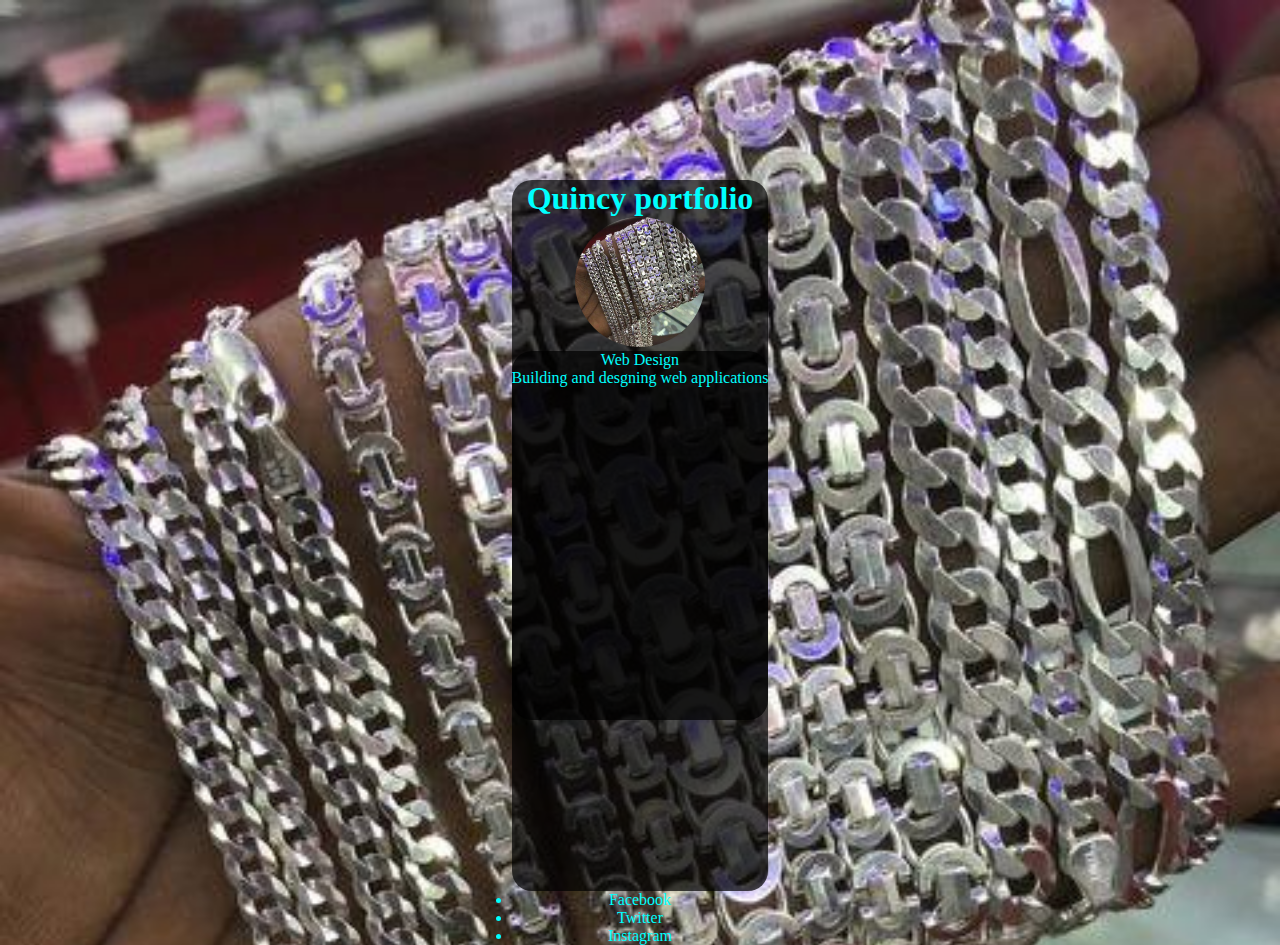
<file: index.html>
<!DOCTYPE html>
<html lang="en">
<head>
    <meta charset="UTF-8">
    <meta http-equiv="X-UA-Compatible" content="IE=edge">
    <meta name="viewport" content="width=device-width, initial-scale=1.0">
    <title>Quincy portfolio</title>
    <link rel="stylesheet" href="style.css">
</head>
<body>
   <div class="main">
        <div class="header">
            <h1>Quincy portfolio</h1>
            <img src="imagges/Masling.jpg" alt="profile image">
        </div>
        <div class="main content">
            <span>Web Design</span>
            <p>Building and desgning web applications</p>
        </div>
        <div id="social">
            <ul>
                <li>Facebook</li>
                <li>Twitter</li>
                <li>Instagram</li>
            </ul>
        </div>
   </div> 
</body>
</html>
</file>
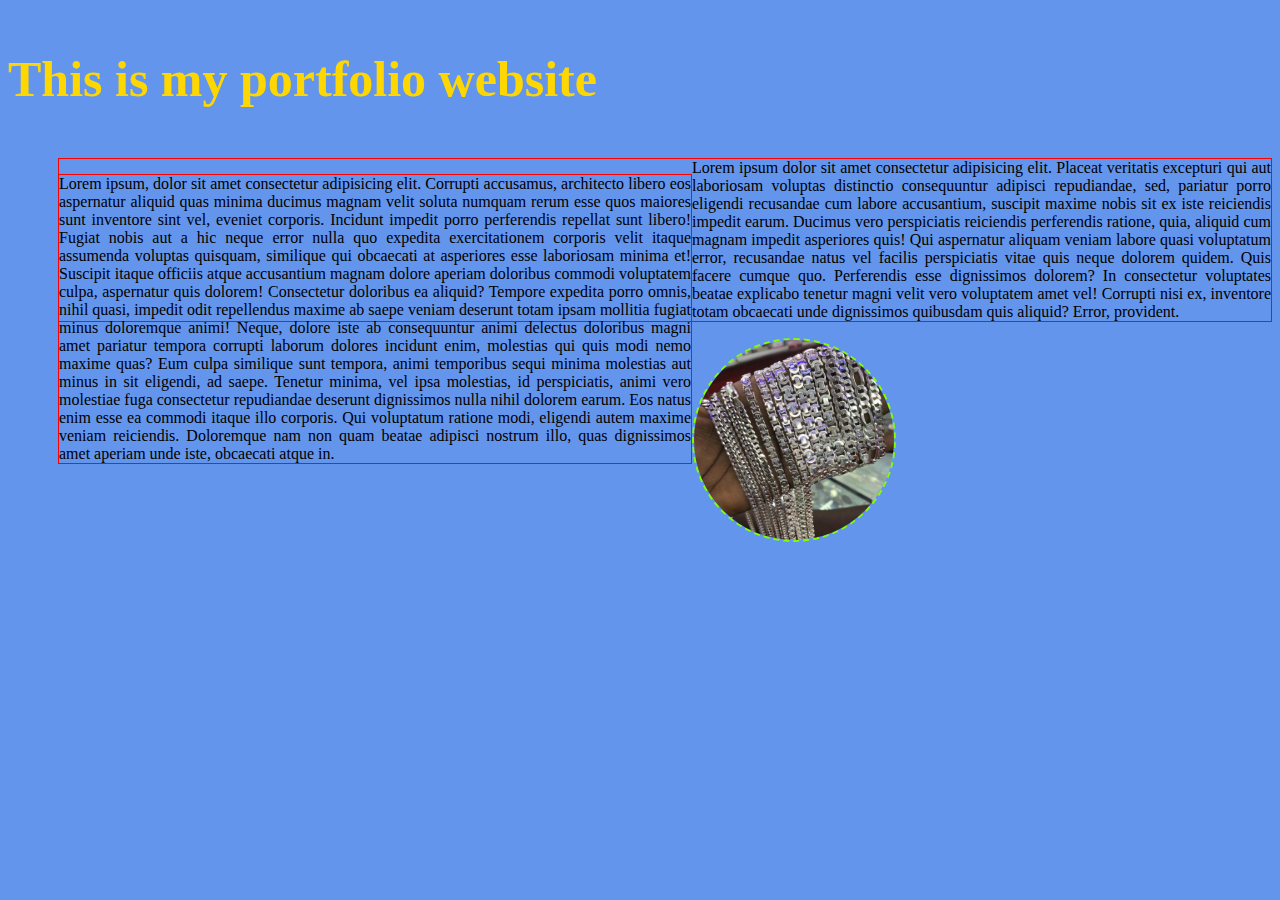
<file: Dummy.html>
<!DOCTYPE html>
<html lang="en">
<head>
    <meta charset="UTF-8">
    <meta name="viewport" content="IE=edge">
    <meta name="viewport" content="width=device-width, initial-scale=1.0">
    <title>Document</title>

    <link rel="stylesheet" href="Dummy.css">
    
</head>

<body>
    <h3 style="color:red;text-align: centre-font-size;  ;">This is my portfolio website</h3>
    <p style="width:50%; float:left; ">Lorem ipsum, dolor sit amet consectetur adipisicing elit. Corrupti accusamus, architecto libero eos aspernatur aliquid quas minima ducimus magnam velit soluta numquam rerum esse quos maiores sunt inventore sint vel, eveniet corporis. Incidunt impedit porro perferendis repellat sunt libero! Fugiat nobis aut a hic neque error nulla quo expedita exercitationem corporis velit itaque assumenda voluptas quisquam, similique qui obcaecati at asperiores esse laboriosam minima et! Suscipit itaque officiis atque accusantium magnam dolore aperiam doloribus commodi voluptatem culpa, aspernatur quis dolorem! Consectetur doloribus ea aliquid? Tempore expedita porro omnis, nihil quasi, impedit odit repellendus maxime ab saepe veniam deserunt totam ipsam mollitia fugiat minus doloremque animi! Neque, dolore iste ab consequuntur animi delectus doloribus magni amet pariatur tempora corrupti laborum dolores incidunt enim, molestias qui quis modi nemo maxime quas? Eum culpa similique sunt tempora, animi temporibus sequi minima molestias aut minus in sit eligendi, ad saepe. Tenetur minima, vel ipsa molestias, id perspiciatis, animi vero molestiae fuga consectetur repudiandae deserunt dignissimos nulla nihil dolorem earum. Eos natus enim esse ea commodi itaque illo corporis. Qui voluptatum ratione modi, eligendi autem maxime veniam reiciendis. Doloremque nam non quam beatae adipisci nostrum illo, quas dignissimos amet aperiam unde iste, obcaecati atque in.</p>
    <p>Lorem ipsum dolor sit amet consectetur adipisicing elit. Placeat veritatis excepturi qui aut laboriosam voluptas distinctio consequuntur adipisci repudiandae, sed, pariatur porro eligendi recusandae cum labore accusantium, suscipit maxime nobis sit ex iste reiciendis impedit earum. Ducimus vero perspiciatis reiciendis perferendis ratione, quia, aliquid cum magnam impedit asperiores quis! Qui aspernatur aliquam veniam labore quasi voluptatum error, recusandae natus vel facilis perspiciatis vitae quis neque dolorem quidem. Quis facere cumque quo. Perferendis esse dignissimos dolorem? In consectetur voluptates beatae explicabo tenetur magni velit vero voluptatem amet vel! Corrupti nisi ex, inventore totam obcaecati unde dignissimos quibusdam quis aliquid? Error, provident.</p>
    <img src="imagges/logo.jpg" alt="Mriau">

</body>
<html>
</file>
<file: style.css>
*{
    margin: 0;
    padding: 0; ;
}
body{
    background-image: url('imagges/Masling.jpg');
    background-repeat: no-repeat;
    background-attachment: fixed;
    background-size: cover;
    display: flex;
    justify-content: center;
    min-height: 100vh;
     align-items: center
}
.header img{
    width: 130px;
    height: 130px;
    border-radius: 50%;
    object-fit: cover;
    object-position: 0 -8px;
}
.main{
    background-color:rgba(0, 0, 0, 0.7);
    text-align: center;
    border-radius:20px;
    height: 60vh;
    color:aqua;
    height: 60vh;
    
}
.social ul{ 
    list-style: none;}
</file>
<file: Dummy.css>
img{
    width: 200px;
    height: 200px;
    border: 2px dashed chartreuse  ;
    border-radius: 50%;

}
    
        h3{
        color: gold!important;
        text-align: justify;
        font-size: 50px; 
        }
        p{
            /* width: 50%; */
            text-align: justify;
            border: 1px solid red;
            margin-left: 50px;
          }
        body{
            background-color: cornflowerblue;
        }
</file>
